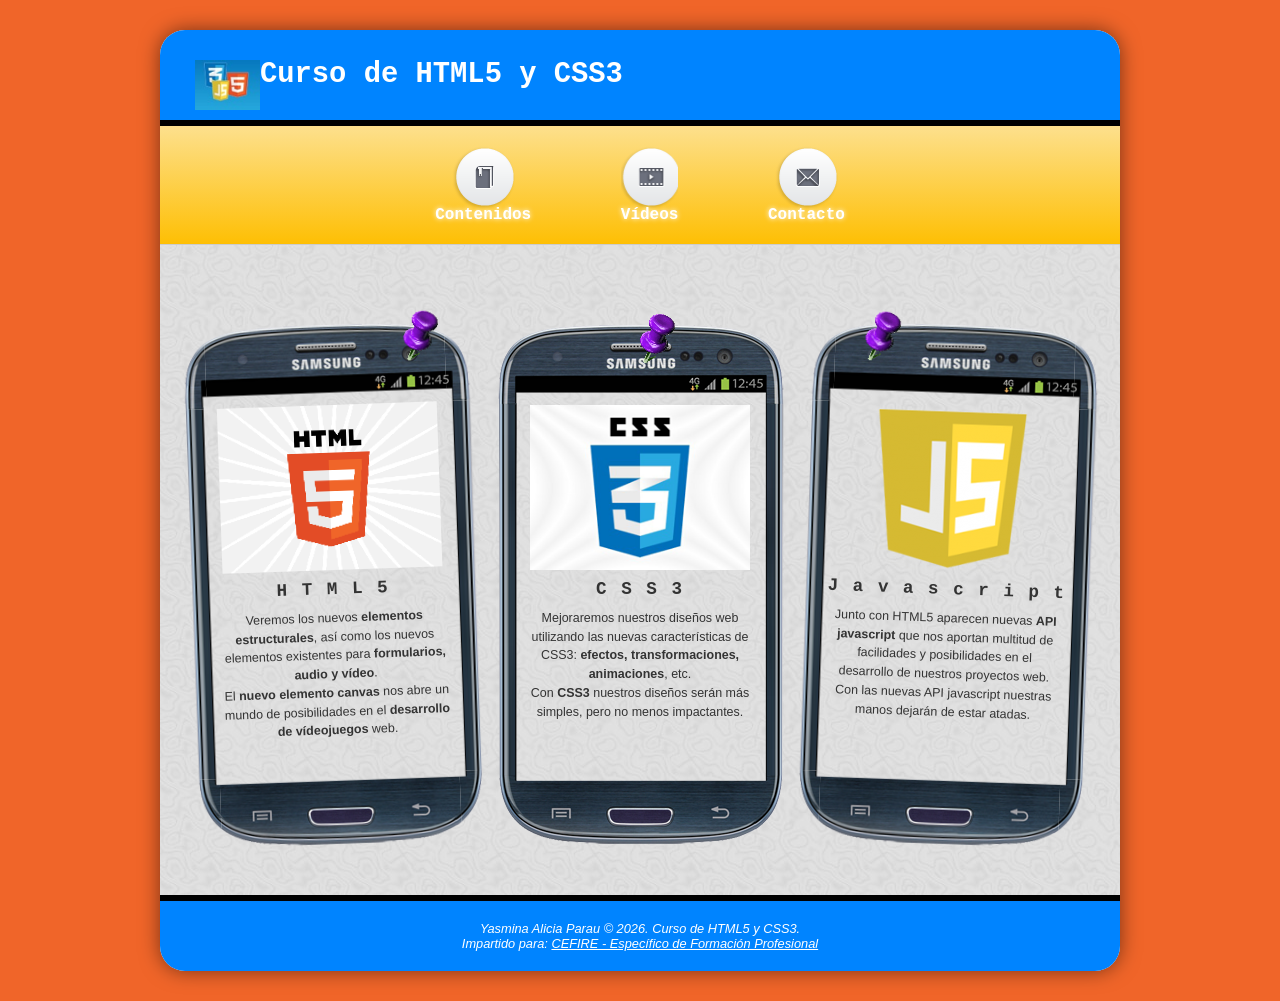
<file: curso/index.html>
<!DOCTYPE html>
<html lang="es">
<head>
    <meta charset="UTF-8">
    <meta name="viewport" content="width=device-width, initial-scale=1.0">
    <title>Curso de HTML5 y CSS3 - Cristian Rodríguez Recatalá</title>
    <link rel="stylesheet" href="css/estilo.css">
</head>
<body>
    <div id="page">
        <header>
            <h1><img src="imgs/logo.png" alt="Logo HTML5 CSS3 JS" />Curso de HTML5 y CSS3</h1>
        </header>

        <nav>
            <ul>
                <li id="contenidos"><a href="#">Contenidos</a></li>
                <li id="videos">
                    <a href="videos.html">Vídeos</a>
                    <ul>
                        <li><a href="videos.html">Vídeo 1</a></li>
                        <li><a href="videos.html">Vídeo 2</a></li>
                        <li><a href="videos.html">Vídeo 3</a></li>
                    </ul>
                </li>
                <li id="contacto"><a href="#">Contacto</a></li>
            </ul>
        </nav>

        <div id="content">

            <div class="article article-first">
                <div class="article_header">
                    <div class="chincheta"></div>
                    <img src="imgs/html5.png" alt="HTML5" />
                </div>
                <h2>H T M L 5</h2>
                <p>Veremos los nuevos <strong>elementos estructurales</strong>, así como los nuevos elementos existentes para <strong>formularios, audio y vídeo</strong>.<br>El <strong>nuevo elemento canvas</strong> nos abre un mundo de posibilidades en el <strong>desarrollo de vídeojuegos</strong> web.</p>
            </div>

            <div class="article article-second">
                <div class="article_header">
                    <div class="chincheta"></div>
                    <img src="imgs/CSS3.png" alt="CSS3" />
                </div>
                <h2>C S S 3</h2>
                <p>Mejoraremos nuestros diseños web utilizando las nuevas características de CSS3: <strong>efectos, transformaciones, animaciones</strong>, etc.<br>Con <strong>CSS3</strong> nuestros diseños serán más simples, pero no menos impactantes.</p>
            </div>

            <div class="article article-third">
                <div class="article_header">
                    <div class="chincheta"></div>
                    <img src="imgs/javascript.png" alt="Javascript" />
                </div>
                <h2>J a v a s c r i p t</h2>
                <p>Junto con HTML5 aparecen nuevas <strong>API javascript</strong> que nos aportan multitud de facilidades y posibilidades en el desarrollo de nuestros proyectos web.<br>Con las nuevas API javascript nuestras manos dejarán de estar atadas.</p>
            </div>

        </div>

        <footer id="footer">
            <p>
                Yasmina Alicia Parau &copy; 2026. Curso de HTML5 y CSS3.<br />
                Impartido para: <a href="#">CEFIRE - Específico de Formación Profesional</a>
            </p>
        </footer>

    </div>
</body>
</html>
</file>
<file: curso/css/estilo.css>
/* === RESET === */
* {
    margin: 0;
    padding: 0;
    box-sizing: border-box;
}

body {
    background-color: #f06529;
    font-family: Arial, sans-serif;
    padding: 30px 0;
}

#page {
    width: 960px;
    margin: 0 auto;
    background-color: white;
    box-shadow: 0 0 20px rgba(0,0,0,0.5);
    border-radius: 25px;
    overflow: hidden;
}

/* === HEADER === */
header {
    background-color: rgb(0, 132, 255);
    color: white;
    border-bottom: 6px solid black;
    padding: 15px 20px;
}

/* Ejercicio 1: h1 con posición relativa para contener el img con posición absoluta */
header h1 {
    font-family: Courier, monospace;
    font-size: 1.8em;
    position: relative;
    padding-left: 80px;
    line-height: 60px;
}

header h1 img {
    position: absolute;
    left: 15px;
    top: 15px;
    height: 50px;
    width: auto;
}

/* === NAVEGACIÓN === */
nav {
    font-family: Courier, monospace;
    background: linear-gradient(to bottom, #fde08d 0%, #febf04 100%);
    padding: 20px 0;
    text-align: center;
    border-bottom: 1px solid #ccc;
    position: relative;
    z-index: 10;
}

nav > ul {
    list-style: none;
}

/* Ejercicio 4: position relative en cada li para el submenú absoluto */
nav > ul > li {
    display: inline-block;
    margin: 0 40px;
    padding-top: 60px;
    background-position: center top;
    background-repeat: no-repeat;
    position: relative;
}

#contenidos { background-image: url("../imgs/book.png"); }
#videos     { background-image: url("../imgs/film.png"); }
#contacto   { background-image: url("../imgs/mail.png"); }

nav > ul > li > a {
    color: #ffffff;
    text-decoration: none;
    font-weight: bold;
}

/* Ejercicio 3: sombra base en los enlaces del nav y transición */
#page > nav > ul > li > a {
    text-shadow: 0px 0px 5px white;
    transition: text-shadow 0.5s;
    -webkit-transition: text-shadow 0.5s;
    -moz-transition: text-shadow 0.5s;
    -o-transition: text-shadow 0.5s;
}

#page > nav > ul > li > a:hover {
    text-shadow: 2px 2px 0px red;
}

/* Ejercicio 4: submenú desplegable con transición */
#page > nav li ul {
    position: absolute;
    z-index: 2;
    list-style: none;
    width: 100px;
    text-align: center;
    left: 50%;
    margin-left: -50px;
    top: 25px;
    font-size: 0.9em;
    height: 0px;
    overflow: hidden;
    transition: height 0.4s linear;
    -webkit-transition: height 0.4s linear;
    -moz-transition: height 0.4s linear;
    -o-transition: height 0.4s linear;
}

#page > nav li:hover ul {
    height: 120px;
}

#page > nav li ul li {
    background-color: #e34c26;
    display: block;
}

#page > nav li ul li:nth-child(odd) {
    background-color: #f06529;
}

#page > nav li ul li:hover {
    background-color: #ff7e42;
}

#page > nav li ul li:first-child {
    border-radius: 3px 3px 0 0;
    margin-top: 25px;
    position: relative;
}

#page > nav li ul li:last-child {
    border-bottom-left-radius: 3px;
    border-bottom-right-radius: 3px;
}

/* triángulo superior del desplegable */
#page > nav li ul li:first-child:before {
    content: '';
    position: absolute;
    width: 1px;
    height: 1px;
    border: 5px solid transparent;
    border-bottom-color: #e34c26;
    left: 50%;
    top: -10px;
    margin-left: -5px;
}

#page > nav li ul li a {
    padding: 8px 12px;
    color: #fff;
    text-decoration: none;
    display: block;
    font-weight: normal;
    text-shadow: none;
}

/* === CONTENIDO PRINCIPAL === */
#content {
    background-image: url("../imgs/lgrey008.jpg");
    padding: 50px 20px;
    display: flex;
    justify-content: space-around;
    align-items: flex-start;
}

/* === ARTICLES / MÓVILES === */
.article {
    width: 290px;
    min-height: 520px;
    background-color: transparent;
    border-style: solid;
    border-width: 80px 25px 70px 25px;
    border-image-source: url("../imgs/movil.png");
    border-image-slice: 80 25 70 25 fill;
    border-image-repeat: stretch;
    text-align: center;
    color: #333;
    /* Ejercicio 2: margen superior para que las chinchetas no tapen el nav */
    margin-top: 30px;
}

/* Ejercicio 2: rotación en el primero y tercero */
.article-first {
    transform: rotate(-2deg);
    -webkit-transform: rotate(-2deg);
    -moz-transform: rotate(-2deg);
    -o-transform: rotate(-2deg);
    -ms-transform: rotate(-2deg);
}

.article-third {
    transform: rotate(2deg);
    -webkit-transform: rotate(2deg);
    -moz-transform: rotate(2deg);
    -o-transform: rotate(2deg);
    -ms-transform: rotate(2deg);
}

/* Ejercicio 2: article_header con posición relativa para la chincheta absoluta */
.article_header {
    position: relative;
}

/* Ejercicio 2: chincheta con posición absoluta */
.chincheta {
    position: absolute;
    width: 35px;
    height: 49px;
    background-image: url("../imgs/chincheta.png");
    background-repeat: no-repeat;
    background-size: contain;
    top: -91px;
    z-index: 3;
}

/* Posición horizontal de cada chincheta */
.article-first  .chincheta { left: 199px; }
.article-second .chincheta { left: 120px; }
.article-third  .chincheta { left: 30px; }

.article_header img {
    width: 220px;
    margin-bottom: 5px;
}

.article h2 {
    font-family: Courier, monospace;
    font-size: 1.1em;
    letter-spacing: 2px;
    margin-bottom: 10px;
}

.article p {
    font-family: Verdana, sans-serif;
    font-size: 0.78em;
    line-height: 1.5em;
    padding: 0 5px;
}

/* === FOOTER === */
#footer {
    background-color: rgb(0, 132, 255);
    color: white;
    text-align: center;
    padding: 20px;
    border-top: 6px solid black;
    font-size: 0.8em;
    font-style: italic;
}

#footer a {
    color: white;
}
</file>
